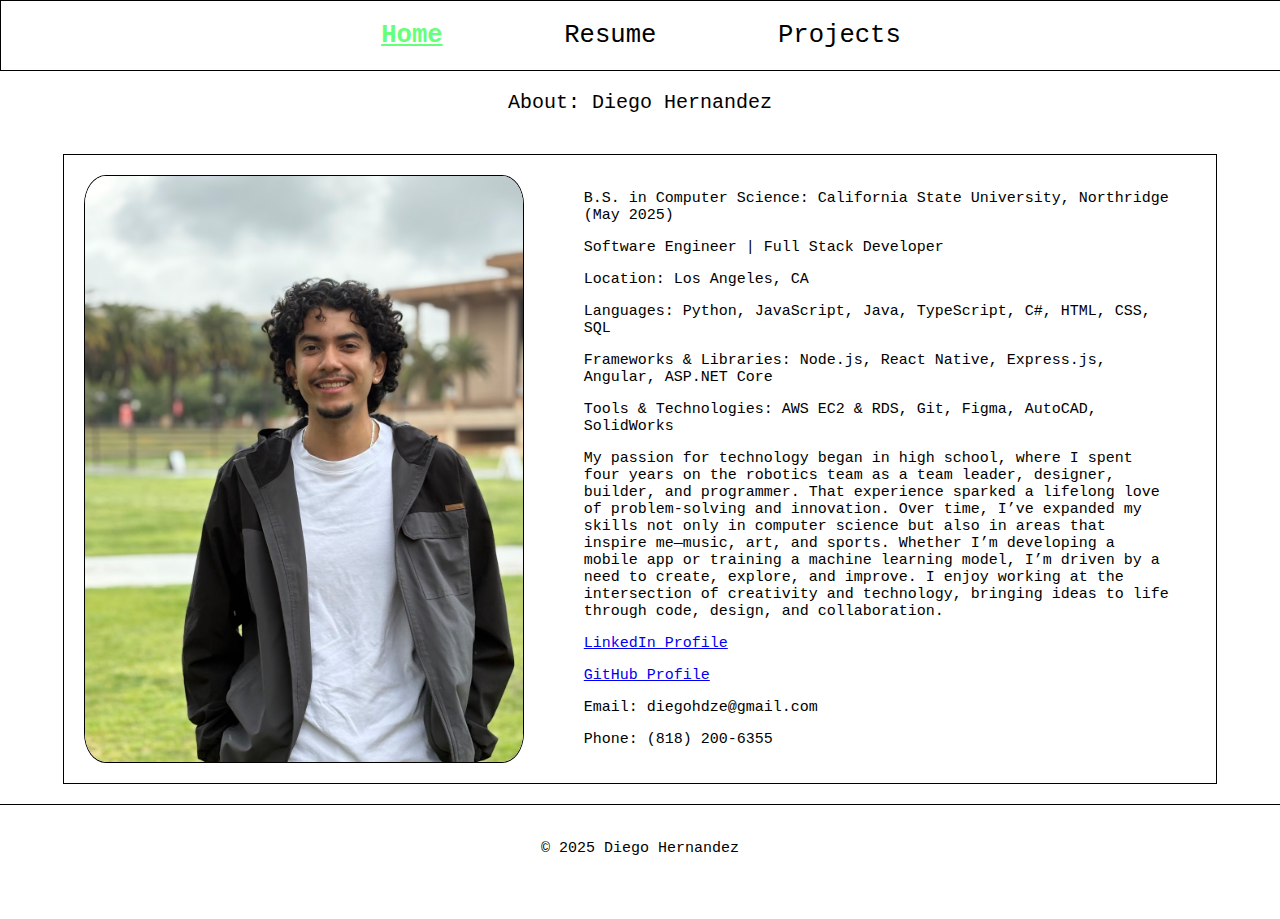
<file: index.html>
<!DOCTYPE html>
<html lang="en">
<head>
    <meta charset="UTF-8">
    <meta name="viewport" content="width=device-width, initial-scale=1.0">
    <title>Diego Hernandez Portfolio</title>
    <link rel="stylesheet" href="style.css">
</head>
<body>
    <nav> 
        <ul>
            <li><a href="index.html" class="active">Home</a></li>
            <li><a href="resume.html">Resume</a></li>
            <li><a href="projects.html">Projects</a></li>
        </ul>
    </nav>
    <main>
        <h1>About: Diego Hernandez</h1>
        <div class="container">
            <img src="IMG_4630.jpg" alt="Diego Hernandez" class="profile-pic">
            <div class="txt-container">
            <p>B.S. in Computer Science: California State University, Northridge (May 2025)</p>
            <p>Software Engineer | Full Stack Developer</p>
            <p>Location: Los Angeles, CA</p>
            <p>Languages: Python, JavaScript, Java, TypeScript, C#, HTML, CSS, SQL</p>
            <p>Frameworks & Libraries: Node.js, React Native, Express.js, Angular, ASP.NET Core</p>
            <p>Tools & Technologies: AWS EC2 & RDS, Git, Figma, AutoCAD, SolidWorks</p>
            <p>My passion for technology began in high school, where I spent four years on the robotics team as a team leader, designer, builder, and programmer. That experience sparked a lifelong love of problem-solving and innovation. Over time, I’ve expanded my skills not only in computer science but also in areas that inspire me—music, art, and sports. Whether I’m developing a mobile app or training a machine learning model, I’m driven by a need to create, explore, and improve. I enjoy working at the intersection of creativity and technology, bringing ideas to life through code, design, and collaboration.</p>
            <p><a href="https://linkedin.com/in/diego-hernandez-0b495620b" target="_blank">LinkedIn Profile</a></p>
            <p><a href="https://github.com/Dijuego" target="_blank">GitHub Profile</a></p>
            <p>Email: diegohdze@gmail.com</p>
            <p>Phone: (818) 200-6355</p>
            </div>
        </div>
    </main>
    <footer>
        <p>&copy; 2025 Diego Hernandez</p>
    </footer>
</body>
</html>
</file>
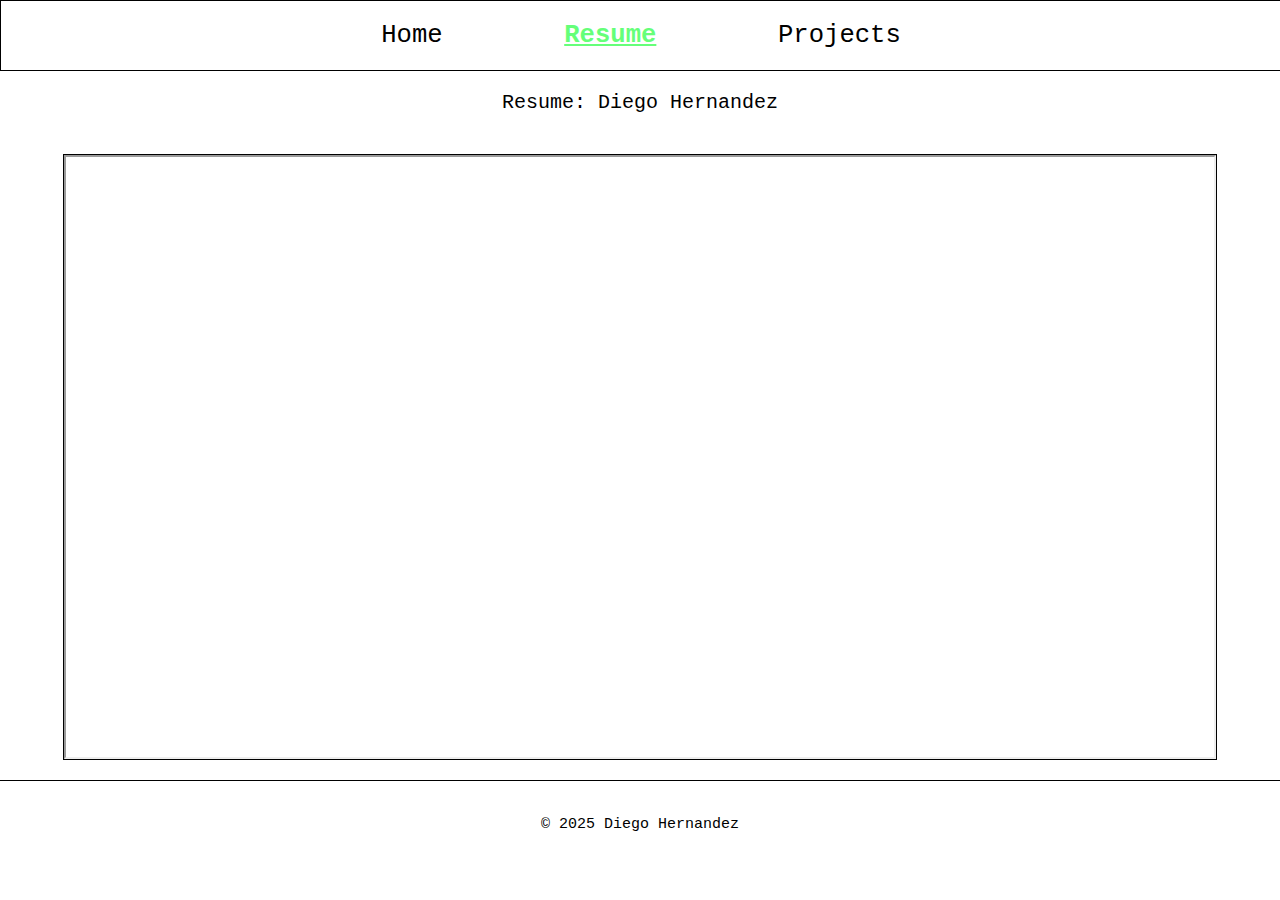
<file: resume.html>
<!DOCTYPE html>
<html lang="en">
<head>
    <meta charset="UTF-8">
    <meta name="viewport" content="width=device-width, initial-scale=1.0">
    <title>Diego Hernandez Portfolio</title>
    <link rel="stylesheet" href="style.css">
</head>
<body>
    <nav> 
        <ul>
            <li><a href="index.html">Home</a></li>
            <li><a href="resume.html" class="active">Resume</a></li>
            <li><a href="projects.html">Projects</a></li>
        </ul>
    </nav>
    <main>
        <h1>Resume: Diego Hernandez</h1>
        <div class="container">
            <iframe class="pdf" src="DiegoHernandezResume2 copy.pdf"></iframe>
        </div>
    </main>
    <footer>
        <p>&copy; 2025 Diego Hernandez</p>
    </footer>
</body>
</file>
<file: style.css>
body {
  font-family: monospace, sans-serif;
  background-color: #ffffff;
  color: #000000;
  margin: 0;
  padding: 0;
}

nav {
  background-color: #ffffff;
  padding: 20px 0;
  width: 100%;
  text-align: center;
  border: #000000 1px solid;
  font-size: clamp(20px, 2vw, 30px);
  font-weight: 100;
}

nav ul {
  list-style: none;
  padding: 0;
  margin: 0;
  display: flex;
  justify-content: center;
  gap: clamp(1rem, 7vw, 24rem);
}

nav ul li a {
  color: #000000;
  text-decoration: none;
  padding: 8px 16px;
  border-radius: 4px;
}

nav ul li a.active,
nav ul li a:hover {
  color: #65ff79;
  text-decoration-line: underline;
  font-weight: bold;
}

main{
  max-width: 100%;
  margin: 0 auto;
  flex-wrap: wrap;
  display: flex;
}

.container{
  width: 90%;
  max-width: 90%;
  margin: 20px auto;
  border: #000000 1px solid;
  display: inline-flex;
  justify-items: content;
}

img {
  max-width: 38%;
  height: auto;
  margin: 20px;
  border-radius: 5%;
  border: #000000 1px solid;
  display: inline-flex;
}

.txt-container {
    margin: 20px 40px;
    display: inline;
    vertical-align: top;
    font-size: 15px;
}

pre{
    display: inline-flex;
    vertical-align: top;
    font-size: 15px;
    margin: 40px 20px;
}

h1{
    color: #000000;
    text-align: center;
    margin: 20px auto;
    font-size: 20px;
    font-weight: normal;
    text-decoration-line: none;
    width: 100%;
}

footer{
    text-align: center;
    padding: 20px 0;
    font-size: 15px;
    color: #000000;
    border-top: #000000 1px solid;
}

.pdf{
  width: 100%;
  height: 600px;
  justify-content: center;
}

a:hover{
    color: #65ff79;
}

@media (max-width: 900px) {
  .container {
    flex-direction: column;
    align-items: center;
    display: flex; /* Ensure it's flex, not inline-flex */
  }
  img {
    max-width: 80%;
    margin: 20px 0 10px 0;
    display: block;
  }
  .txt-container {
    display: block;
    width: 90%;
    margin: 0 auto;
    text-align: center;
  }
}
</file>
